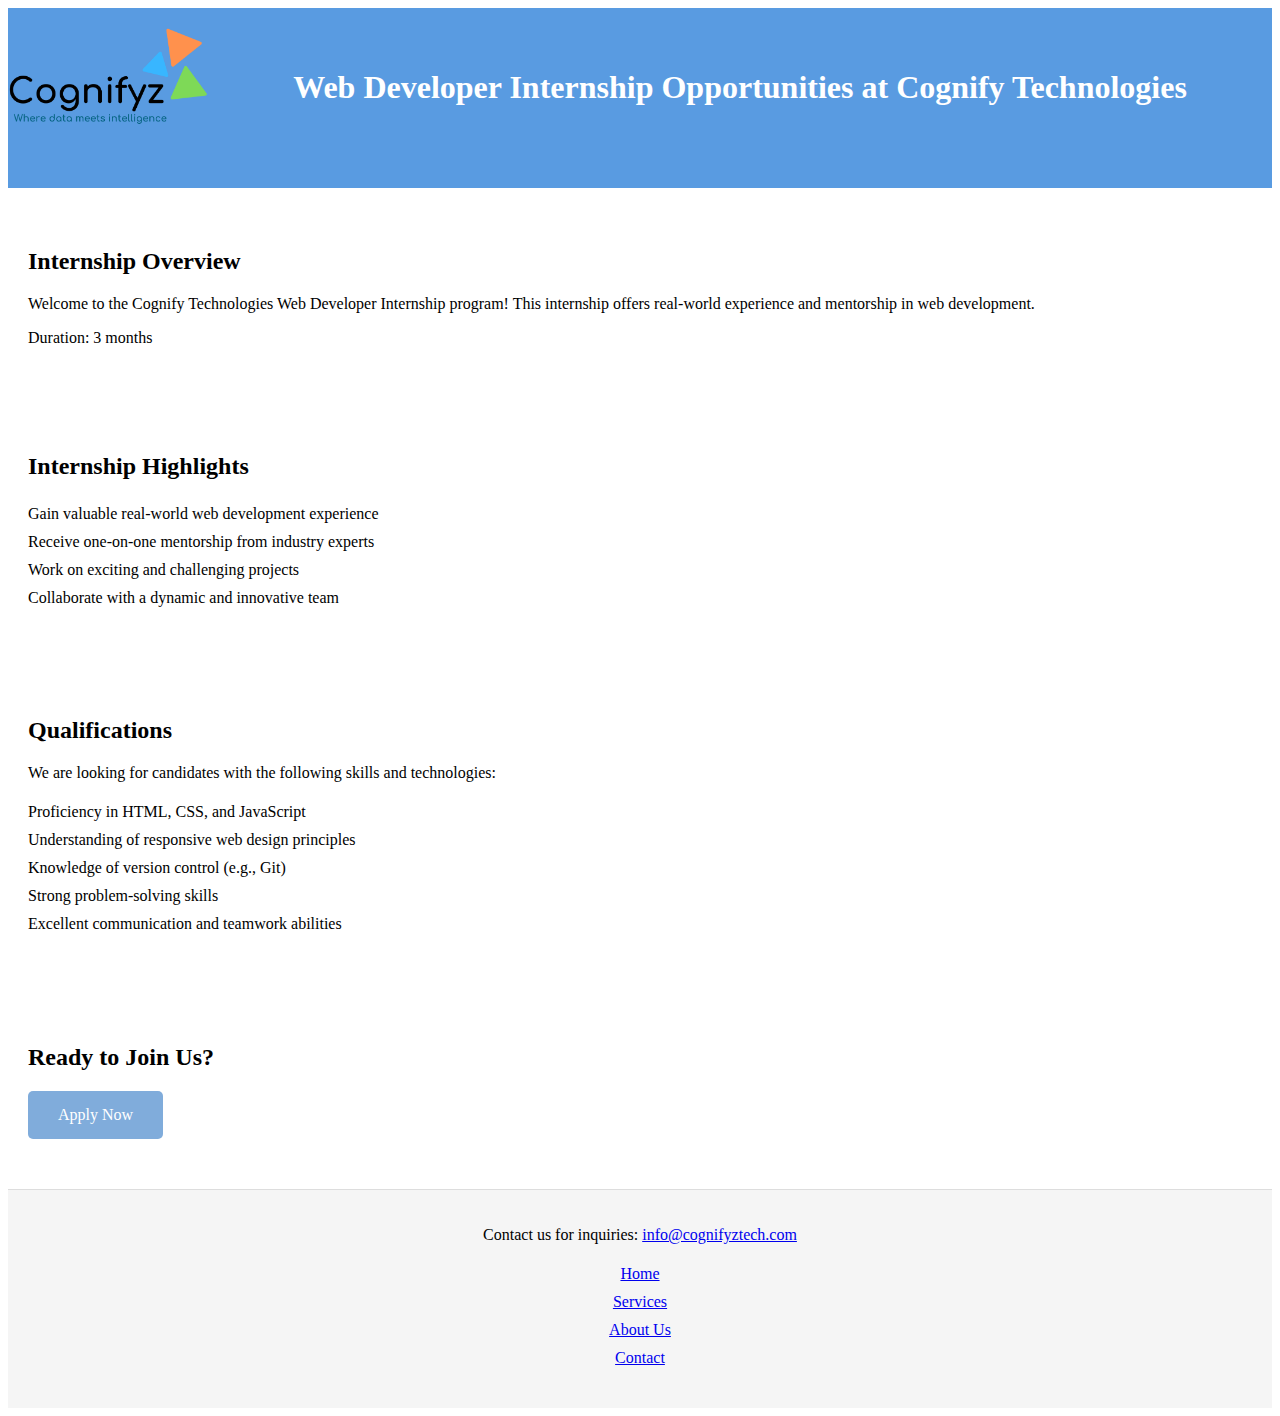
<file: index.html>
<!DOCTYPE html>
<html lang="en">
<head>
    <meta charset="UTF-8">
    <meta name="viewport" content="width=device-width, initial-scale=1.0">
    <title>Web Developer Internship at Cognify Technologies</title>
    <link rel="stylesheet" href="styles.css">
</head>
<body>

    <header>
        <img src="cognifyzcrop.png" alt="Cognify Technologies Logo" class="logo">
        <header>
            <h1>Web Developer Internship Opportunities at Cognify Technologies</h1>
        </header>
        
    </header>
    
    
    
    <section class="intro">
        <h2>Internship Overview</h2>
        <p>Welcome to the Cognify Technologies Web Developer Internship program! This internship offers real-world experience and mentorship in web development.</p>
        <p>Duration: 3 months</p>
    </section>
    
    <section class="highlights">
        <h2>Internship Highlights</h2>
        <ul>
            <li>Gain valuable real-world web development experience</li>
            <li>Receive one-on-one mentorship from industry experts</li>
            <li>Work on exciting and challenging projects</li>
            <li>Collaborate with a dynamic and innovative team</li>
        </ul>
    </section>
    
    <section class="qualifications">
        <h2>Qualifications</h2>
        <p>We are looking for candidates with the following skills and technologies:</p>
        <ul>
            <li>Proficiency in HTML, CSS, and JavaScript</li>
            <li>Understanding of responsive web design principles</li>
            <li>Knowledge of version control (e.g., Git)</li>
            <li>Strong problem-solving skills</li>
            <li>Excellent communication and teamwork abilities</li>
        </ul>
    </section>

    
    
    <section class="cta">
        <h2>Ready to Join Us?</h2>
        <a href="apply.html" class="apply-button">Apply Now</a>
    </section>
    
    <footer>
        <p>Contact us for inquiries: <a href="mailto:info@cognifyztech.com">info@cognifyztech.com</a></p>
        <nav>
            <ul>
                <li><a href="#">Home</a></li>
                <li><a href="#">Services</a></li>
                <li><a href="#">About Us</a></li>
                <li><a href="#">Contact</a></li>
            </ul>
        </nav>
    </footer>

    <script src="script.js"></script>
</body>
</html>
</file>
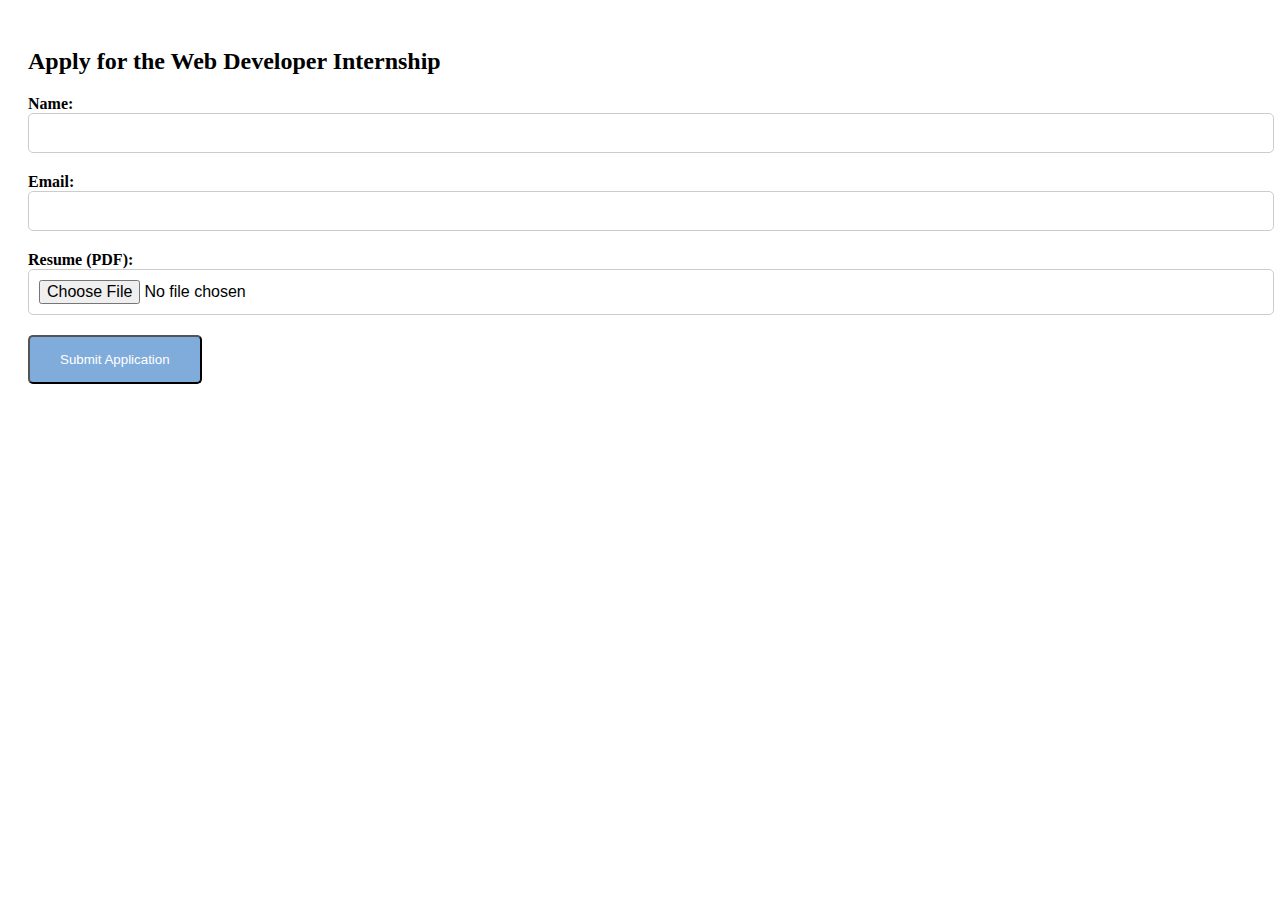
<file: apply.html>
<!DOCTYPE html>
<html lang="en">
<head>
    <meta charset="UTF-8">
    <meta name="viewport" content="width=device-width, initial-scale=1.0">
    <title>Apply now</title>
    <link rel="stylesheet" href="./styles.css">
</head>
<body>
    <section class="application-form">
        <h2>Apply for the Web Developer Internship</h2>
        <form id="application-form">
            <div class="form-group">
                <label for="name">Name:</label>
                <input type="text" id="name" name="name" required>
            </div>
            <div class="form-group">
                <label for="email">Email:</label>
                <input type="email" id="email" name="email" required>
            </div>
            <div class="form-group">
                <label for="resume">Resume (PDF):</label>
                <input type="file" id="resume" name="resume" accept=".pdf" required>
            </div>
            <button type="submit" class="apply-button">Submit Application</button>
        </form>
        <div id="confirmation-message"></div>
    </section>

    <script src="script.js"></script>
    
</body>
</html>
</file>
<file: styles.css>
header {
    background-color: #599be1;
    color: #fff;
    text-align: center;
    padding: 20px 0;
    margin-bottom: 20px;
    animation: fadeInUp 1s ease-in-out;
}


.container {
    max-width: 800px;
    margin: 0 auto;
    padding: 20px;
    background-color: #f9f9f9;
    border-radius: 10px;
    box-shadow: 0px 0px 10px rgba(0, 0, 0, 0.1);
    animation: fadeIn 1s ease-in-out;
}

section {
    margin-bottom: 30px;
    padding: 20px;
    background-color: #fff;
    border-radius: 5px;
    animation: fadeInUp 1s ease-in-out;
}


.apply-button {
    display: inline-block;
    padding: 15px 30px;
    background-color: #80acdb;
    color: #fff;
    text-decoration: none;
    border-radius: 5px;
    transition: background-color 0.3s ease;
    cursor: pointer;
    animation: fadeInUp 1s ease-in-out;
}

.apply-button:hover {
    background-color: #0056b3;
    animation: bounce 0.5s ease infinite;
}

/* Form Styles */
.form-group {
    margin-bottom: 20px;
    animation: fadeInUp 1s ease-in-out;
}

label {
    font-weight: bold;
}

input[type="text"],
input[type="email"],
input[type="file"] {
    width: 100%;
    padding: 10px;
    border: 1px solid #ccc;
    border-radius: 5px;
    font-size: 16px;
    animation: fadeInUp 1s ease-in-out;
}

/* Confirmation Message Styles */
#confirmation-message {
    margin-top: 20px;
    padding: 10px;
    background-color: #4CAF50;
    color: #fff;
    border-radius: 5px;
    text-align: center;
    display: none;
    animation: slideInDown 1s ease-in-out;
}

/* Highlight List Styles */
ul {
    list-style: none;
    padding: 0;
}

ul li {
    padding: 5px 0;
    animation: fadeIn 1s ease-in-out;
}

/* Footer Styles */
footer {
    background-color: #f5f5f5;
    text-align: center;
    padding: 20px 0;
    border-top: 1px solid #ddd;
    animation: fadeInUp 1s ease-in-out;
}

/* Responsive Styles */
@media (max-width: 768px) {
    .container {
        padding: 10px;
    }
}

/* Keyframe Animations */
@keyframes fadeIn {
    0% {
        opacity: 0;
    }
    100% {
        opacity: 1;
    }
}

@keyframes fadeInUp {
    0% {
        opacity: 0;
        transform: translateY(20px);
    }
    100% {
        opacity: 1;
        transform: translateY(0);
    }
}

@keyframes slideInDown {
    0% {
        opacity: 0;
        transform: translateY(-20px);
    }
    100% {
        opacity: 1;
        transform: translateY(0);
    }
}

@keyframes bounce {
    0%, 20%, 50%, 80%, 100% {
        transform: translateY(0);
    }
    40% {
        transform: translateY(-10px);
    }
    60% {
        transform: translateY(-5px);
    }
}


.logo {
    width: 200px; 
    height: auto; 
    display: block; 
    margin: 0 auto; 
    float: left;
    image-rendering: auto;
    
}
</file>
